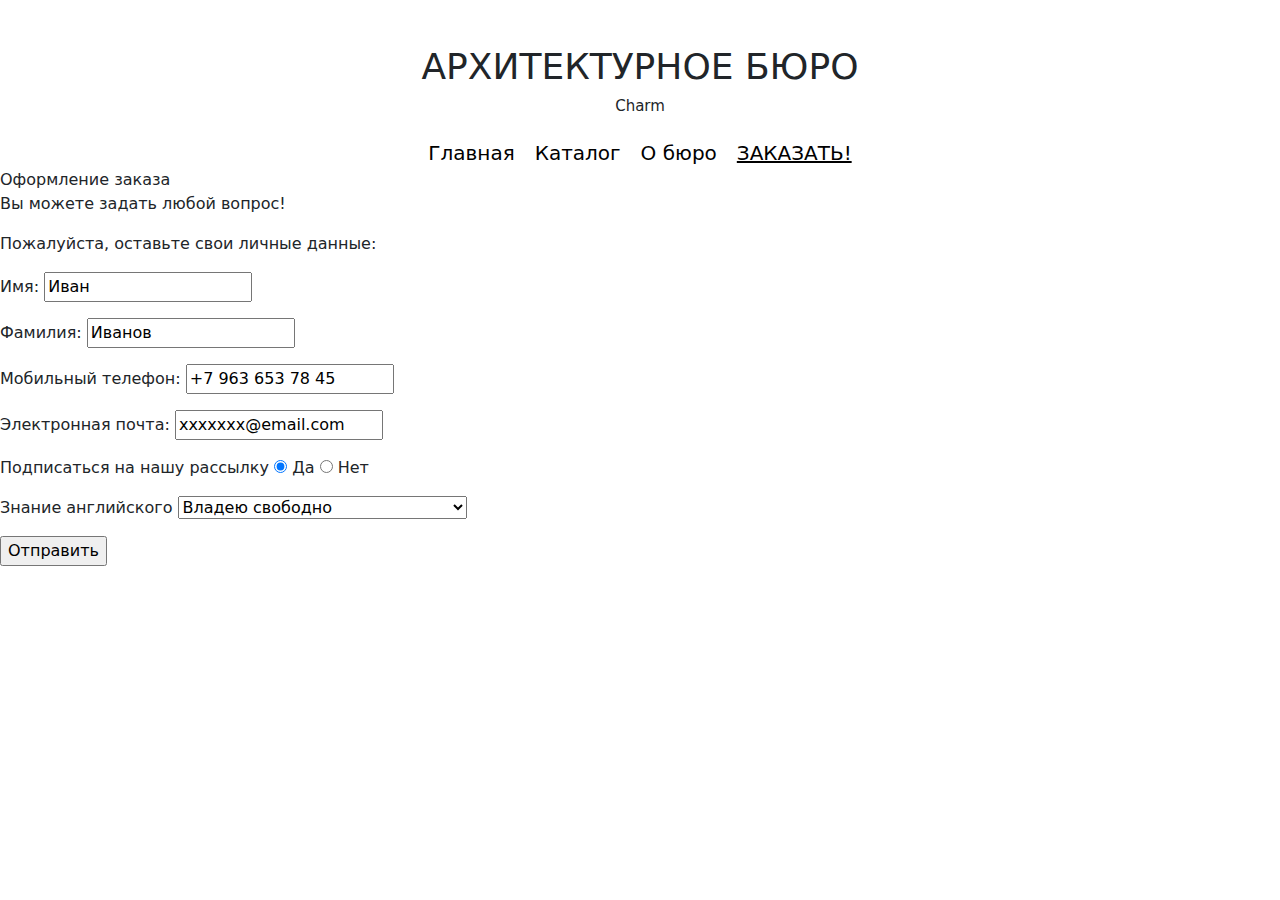
<file: orders.html>
<!DOCTYPE html>
<html lang="ru">
<head>
    <meta charset="UTF-8">
    <meta name="viewport" content="width=device-width, initial-scale=1.0">
    <link rel="stylesheet" href="shop.css">
    <link href="https://cdn.jsdelivr.net/npm/bootstrap@5.3.3/dist/css/bootstrap.min.css" rel="stylesheet" integrity="sha384-QWTKZyjpPEjISv5WaRU9OFeRpok6YctnYmDr5pNlyT2bRjXh0JMhjY6hW+ALEwIH" crossorigin="anonymous">
    <script src="https://cdn.jsdelivr.net/npm/bootstrap@5.3.3/dist/js/bootstrap.bundle.min.js" integrity="sha384-YvpcrYf0tY3lHB60NNkmXc5s9fDVZLESaAA55NDzOxhy9GkcIdslK1eN7N6jIeHz" crossorigin="anonymous"></script>
    

</head>
<body>
    <header>
    
    
                    <div class="company-name">АРХИТЕКТУРНОЕ БЮРО</div>
                    <div class="company-description"> Charm</div>
                    <nav>
                        <ul>
                            <li><a href="index.html" >Главная</a></li>
                            <li><a href="shop.html">Каталог</a></li>
                            <li><a href="project.html">О бюро</a></li>
                            <li><a href="orders.html" class="active" >ЗАКАЗАТЬ!</a></li>
                    
                        </ul>
                    </nav>
                </header>
                <main> 
                    <div> Оформление заказа </div>
                    <p>Вы можете задать любой вопрос!</p>
                    <form action="https://www.bing.com/search?" id="UserEnter" name="UserEnter" target="_blank">
                    <p>Пожалуйста, оставьте свои личные данные:<input type="hidden"  name="q" value="search"></p>

           <p> <label for="name">Имя:</label>
            <input type="text" id="name" name="name" value="Иван" required> </p>
            
           <p> <label for="surname">Фамилия:</label>
            <input type="text" id="surname" name="surname" value="Иванов" required> </p>
            <p> <label for="phone">Мобильный телефон:</label>
                <input type="tel" id="phone" name="phone" value="+7 963 653 78 45" required> </p>
                
                <p> <label for="email">Электронная почта:</label>
                <input type="email" id="email" name="email" value="xxxxxxx@email.com" required> </p>
                <p> <label>Подписаться на нашу рассылку</label>
                    <input type="radio" id="option1" name="preference" value="option1" checked>
                    <label for="option1">Да</label>
                    <input type="radio" id="option2" name="preference" value="option2">
                    <label for="option2">Нет</label></p>
                    <p>Знание английского
                      <select name="languages">
                          <OPTION value="Владею свободно">Владею свободно</OPTION>
                          <OPTION value="Читаю и перевожу со словарем">Читаю и перевожу со словарем</OPTION>
                      </select>
                  </p>
                    <p> <input type="hidden" name="source" value="contact_form">
                        <input type="submit" value="Отправить"> </p>
                        
                </main>
                </body>
</file>
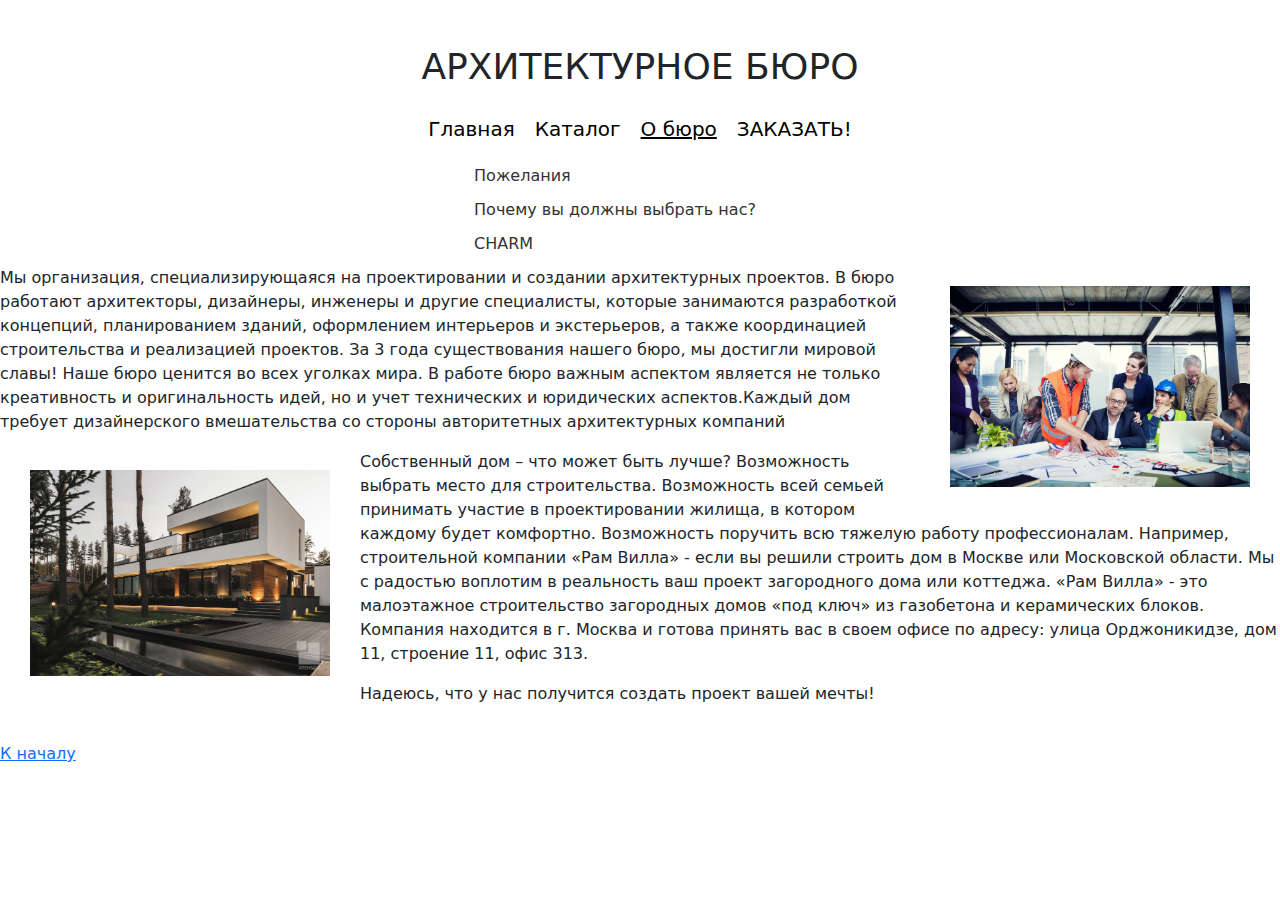
<file: project.html>
<!DOCTYPE html>
<html lang="ru">
<head>
    <meta charset="UTF-8">
    <meta name="viewport" content="width=device-width, initial-scale=1.0">
    <link rel="stylesheet" href="shop.css">
    <link href="https://cdn.jsdelivr.net/npm/bootstrap@5.3.3/dist/css/bootstrap.min.css" rel="stylesheet" integrity="sha384-QWTKZyjpPEjISv5WaRU9OFeRpok6YctnYmDr5pNlyT2bRjXh0JMhjY6hW+ALEwIH" crossorigin="anonymous">
    <script src="https://cdn.jsdelivr.net/npm/bootstrap@5.3.3/dist/js/bootstrap.bundle.min.js" integrity="sha384-YvpcrYf0tY3lHB60NNkmXc5s9fDVZLESaAA55NDzOxhy9GkcIdslK1eN7N6jIeHz" crossorigin="anonymous"></script>
   
    

</head>
<body>
    <header>
        <div class="company-name">АРХИТЕКТУРНОЕ БЮРО</div>
                        
                        <nav>
                            <ul>
                                <li><a href="index.html" >Главная</a></li>
                                <li><a href="shop.html">Каталог</a></li>
                                <li><a href="project.html" class="active">О бюро</a></li>
                                <li><a href="orders.html">ЗАКАЗАТЬ!</a></li>
                        
                            </ul>
                        </nav>
                    </header>
                    <main>
                        <nav>
                            <ul class="mynav-list">
                                <li>
                                    <a href="#paragraph1">CHARM</a>
                                </li>
                                <li>
                                    <a href="#paragraph2">Почему вы должны выбрать нас?</a>
                                </li>
                                <li>
                                    <a href="#paragraph4">Пожелания</a>
                                </li>
                            </ul>
                        </nav>
                        <p id="paragraph1">
                            <img src="rabota.jpg" class="float-right" title="Создательница бренда">Мы организация, специализирующаяся на проектировании и 
                            создании архитектурных проектов. В бюро работают архитекторы, дизайнеры, инженеры и другие специалисты,
                             которые занимаются разработкой концепций, планированием зданий, 
                            оформлением интерьеров и экстерьеров, а также координацией строительства и реализацией проектов. За 3 года существования нашего бюро, мы достигли мировой славы! Наше бюро ценится во всех уголках мира. В работе бюро важным аспектом является не только креативность и оригинальность идей,
                            но и учет технических и юридических аспектов.Каждый дом требует дизайнерского вмешательства со стороны авторитетных архитектурных компаний
                        </p>
                        <p id="paragraph2">
                            <img src="banner.jpg" class="float-left" title="Процесс создания свитера">Собственный дом – что может быть лучше? Возможность выбрать место для строительства. Возможность всей семьей принимать участие в проектировании жилища, в котором каждому будет комфортно. Возможность поручить всю тяжелую работу профессионалам. Например, строительной компании «Рам Вилла» - если вы решили строить дом в Москве или Московской области. Мы с радостью воплотим в реальность ваш проект загородного дома или коттеджа. «Рам Вилла» - это малоэтажное строительство загородных домов «под ключ» из газобетона и керамических блоков. Компания находится в г. Москва и готова принять вас в своем офисе по адресу: улица Орджоникидзе, дом 11, строение 11, офис 313.
                        </p>
                        <p id="paragraph4">
                        Надеюсь, что у нас получится создать проект вашей мечты!
                        </p>
                        <div class="back-to-top">
                            <a href="#top">К началу</a>
                        </div>
                    </main>
</file>
<file: shop.css>
nav {
    display: flex;
    justify-content: center;
    margin-top: 20px;
  }
  
  nav ul {
    list-style-type: none;
    padding: 0;
    margin: 0;
    display: flex;
  }
  
  nav ul li {
    margin: 0 10px;
  }
  
  nav ul li a {
    color: #000000;
    text-decoration: none;
    font-size: 20px;
    
  }
  
  .active { 
    text-decoration: underline;
  }
  .company-name {
    font-size: 36px;
    text-align: center;
    margin-top: 20px;
  }
  
  
  .company-description {
    font-size: 15px;
    text-align: center;
    margin-top: 1px;
  }
  header {
    display: flex;
    flex-direction: column;
    align-items: center;
    margin-top: 20px;
  }
  .container {
    display: flex;
    justify-content: space-between;
    flex-wrap: wrap;
    max-width: 1200px;
    margin: 50px auto;
  }
  
  .product-block {
    display: inline-block;
    width: 300px;
    margin: 20px;
    text-align: center;
    background-color: #9c9d66;
    padding: 20px;
    border-radius: 5px;
    box-shadow: 0 2px 5px rgba(0, 0, 0, 0.1);
  }
  
  .product-block img {
    width: 200px;
    height: 200px;
    align-items: center;
    object-fit: cover;
    border-radius: 5px;
  }
  
  .product-block h3 {
    margin-top: 10px;
    font-size: 18px;
  }
  
  .product-block p {
    margin-top: 5px;
    font-size: 16px;
  }
  
  main p {
    font-size: 16px;
  }
  .float-right {
    float: right;
    margin-top: 20px;
    margin-right: 30px;
    margin-bottom: 20px;
    margin-left: 30px;
    max-width: 300px;
  }
  .float-left {
    float: left;
    margin-top: 20px;
    margin-right: 30px;
    margin-bottom: 20px;
    margin-left: 30px;
    max-width: 300px;
  }
  .mynav-list {
    float: left;
    margin-right: 50px;
    list-style-type: none;
    padding: 0;
    display: flex;
    flex-direction: column-reverse ;
    
  }
  
  
  .mynav-list li {
   
    margin-bottom: 10px;
  }
  
  .mynav-list a {
    
    text-decoration: none;
    color: #333;
    font-size: 16px;
  }
  
  .mynav-list a:hover {
    color: #5e0c0c;
  }
  
   .back-to-top {
    float: left;
    margin-top: 20px
  
   }
   .main {
    text-align: center;
    }
    .image {
      display: inline-block;
      margin-top: 100px;
      margin: 10px;
      width: 200px; 
      height: 200px; 
    }
    .caption {
      display: block;
      font-size: 14px;
      color: #666;
    }
    footer {
      background-color: #423b22;
      text-align: center;
      padding: 10px;
  }
  .card-text:last-child {
    margin-bottom: 0;
}
.w-25 {
  width: 25% !important;
}
</file>
